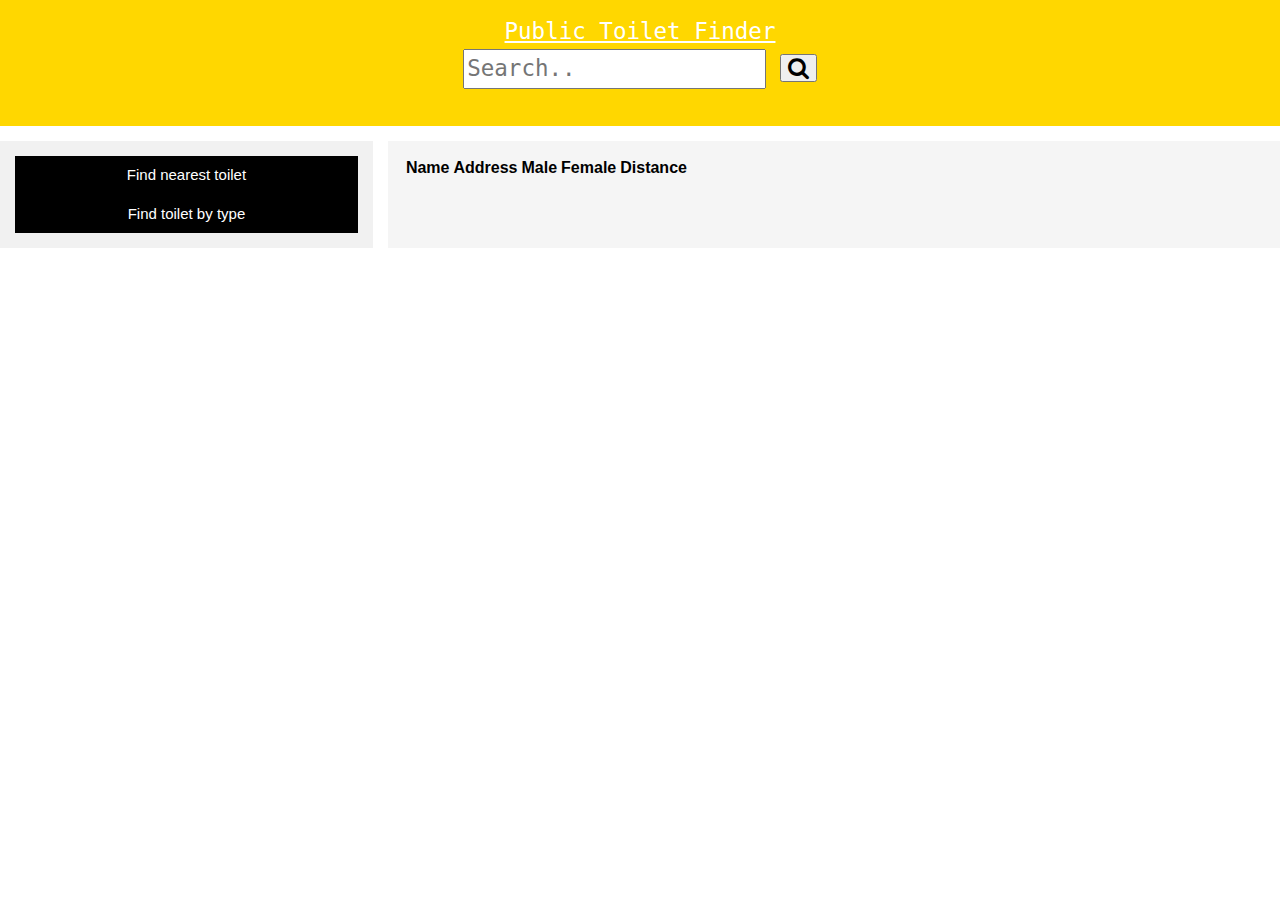
<file: distance.html.html>
<html>

<head>
    <title>Public Toilet Finder</title>
    <!-- font links -->
    <link rel="stylesheet" href="style.css">
    <link rel="preconnect" href="https://fonts.googleapis.com">
    <link rel="preconnect" href="https://fonts.gstatic.com" crossorigin>
    <link href="https://fonts.googleapis.com/css2?family=Roboto:wght@700&display=swap" rel="stylesheet">
    <!-- icon links -->
    <link rel="stylesheet" href="https://cdnjs.cloudflare.com/ajax/libs/font-awesome/4.7.0/css/font-awesome.min.css">
    <!--w3 images-->
    <link rel="stylesheet" href="https://www.w3schools.com/w3css/4/w3.css">
    <script src="script.js"> </script>
    <script language="javascript" src="https://www.nearby.org.uk/tests/geotools2.js"></script>
    <script>

        
function outputTable(json) {
        let element = document.getElementById("results");
        let features = json.features;
        for (i=0; i<features.length; i++) {
          tr = document.createElement('tr');
          let a = features[i].attributes;
          let g = features[i].geometry;
          let td = document.createElement('td');
          td.innerHTML = a.TOILET_NAME;
          tr.appendChild(td);

          td = document.createElement('td');
          td.innerHTML = a.ADDRESS;
          tr.appendChild(td);
          element.appendChild(tr);

          td = document.createElement('td');
          td.innerHTML = a.MALE;
          tr.appendChild(td);
          element.appendChild(tr);

          td = document.createElement('td');
          td.innerHTML = a.FEMALE;
          tr.appendChild(td);
          element.appendChild(tr);

          td = document.createElement('td');
          let d = Math.round(Math.sqrt((g.x - osgb.eastings) ** 2 
                                     + (g.y - osgb.northings)** 2));
          td.innerHTML = `${d} metres`  ;
          tr.appendChild(td);
          element.appendChild(tr);
        }
        }
        
        function query(eastings, northings) {
            let url = `https://maps2.bristol.gov.uk/server2/rest/services/ext/ll_community_and_safety/MapServer/21/query?where=1%3D1&text=&objectIds=&time=&timeRelation=esriTimeRelationOverlaps&geometry=${eastings}%2C+${northings}&geometryType=esriGeometryPoint&inSR=&spatialRel=esriSpatialRelIntersects&distance=3&units=esriSRUnit_Kilometer&relationParam=&outFields=*&returnGeometry=true&returnTrueCurves=false&maxAllowableOffset=&geometryPrecision=&outSR=&havingClause=&returnIdsOnly=false&returnCountOnly=false&orderByFields=&groupByFieldsForStatistics=&outStatistics=&returnZ=false&returnM=false&gdbVersion=&historicMoment=&returnDistinctValues=false&resultOffset=&resultRecordCount=&returnExtentOnly=false&sqlFormat=none&datumTransformation=&parameterValues=&rangeValues=&quantizationParameters=&featureEncoding=esriDefault&f=pjson`;
            fetch(url,{method: "GET", headers: {Accept: "application/json"}})
            .then(res=>res.json())
            .then(outputTable);
        }
    </script>
</head>

<body>
    <div class="grid-container">
        <header>
          <span class="heading"><a href="index.html.html">Public Toilet Finder</a></span>
          <form class="search" action="search.html">
            <input name="searchterm" placeholder="Search.." type="text" />
            <button type="submit"><i class="fa fa-search"></i></button>
          </form>
    </header>
    <nav>
       <button onclick="getLocation('map.html.html')" class="w3-button w3-black w3-block w3-border-white"> Find nearest toilet</button> 
       <button onclick="location.href='type.html'" class="w3-button w3-black w3-block w3-border-white"> Find toilet by type</button> 
    </nav>
    <main>
        <!--iframe id="table" src="https://arcg.is/1GbWn1" ></iframe!-->
        <table>
            <thead><th>Name</th><th>Address</th><th>Male</th><th>Female</th><th>Distance</th></thead>
            <tbody id="results"></tbody>
        </table>
    
  </div>
  <script>
     // get query string parameters lat, lon
     var urlParams = new URLSearchParams(location.search);
     var lat = urlParams.get('lat');
     var lon = urlParams.get('lon');
    
     var wgs84 = new GT_WGS84();
     wgs84.setDegrees(lat, lon);
     var osgb = wgs84.getOSGB();
     query(osgb.eastings,osgb.northings);
    </script>
     </main>
</body>

</html>
</file>
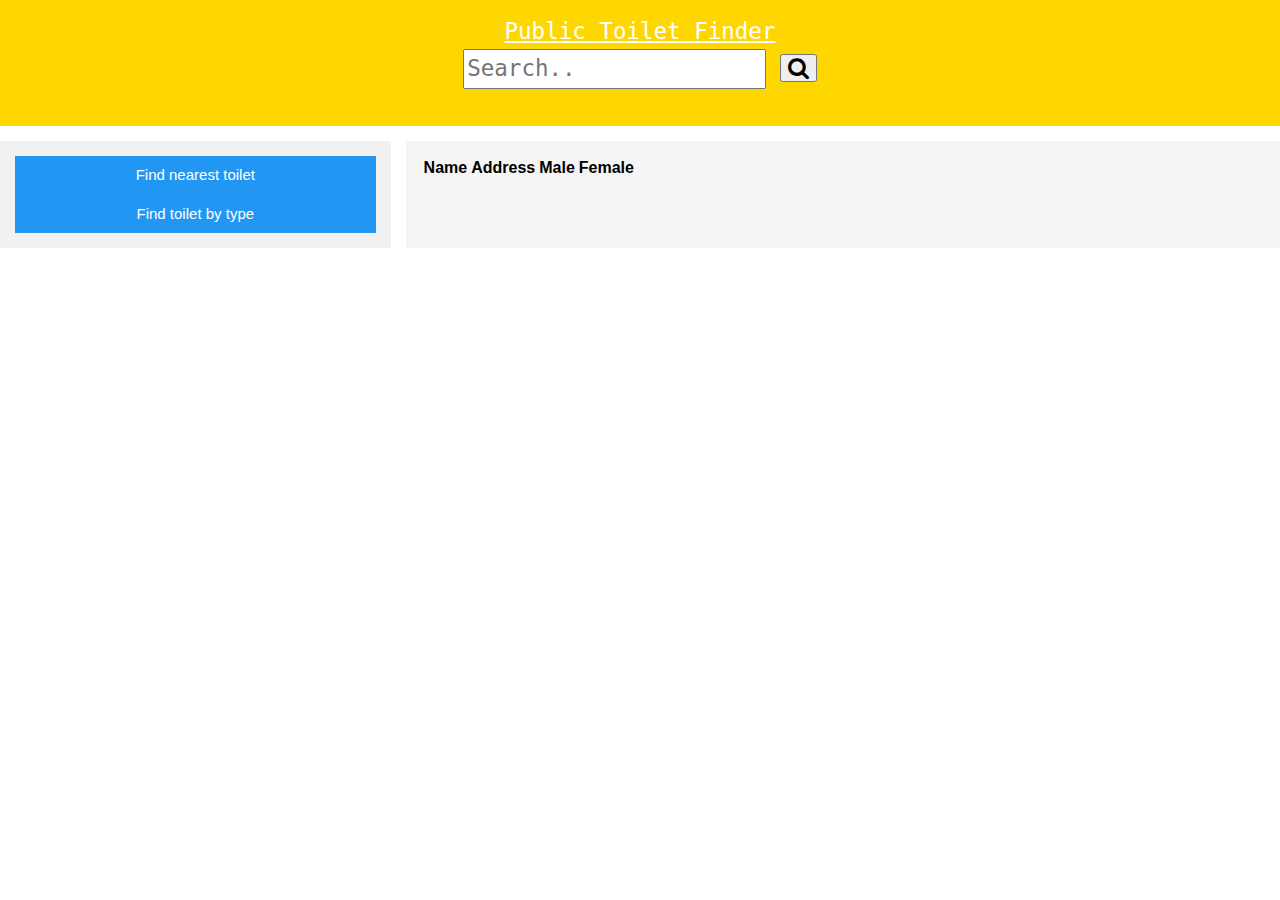
<file: index.html.html>
<html>

<head>
    <title>Public Toilet Finder</title>
    <!-- font links -->
    <link rel="stylesheet" href="style.css">
    <link rel="preconnect" href="https://fonts.googleapis.com">
    <link rel="preconnect" href="https://fonts.gstatic.com" crossorigin>
    <link href="https://fonts.googleapis.com/css2?family=Roboto:wght@700&display=swap" rel="stylesheet">
    <!-- icon links -->
    <link rel="stylesheet" href="https://cdnjs.cloudflare.com/ajax/libs/font-awesome/4.7.0/css/font-awesome.min.css">
    <!--w3 images-->
    <link rel="stylesheet" href="https://www.w3schools.com/w3css/4/w3.css">
    <script src="script.js"> </script>
    <script>

        
       function outputTable(json){
        console.log(json)
        var t = document.getElementById("results");
        let features = json.features;
        for (i=0; i<features.length; i++) {
            var row = document.createElement("tr")
            t.appendChild(row)
            var a = features[i].attributes;
            var name = document.createElement("td");
            var address = document.createElement("td")
            var male = document.createElement("td")
            var female = document.createElement("td")
            name.innerHTML = a.TOILET_NAME;
            address.innerHTML = a.ADDRESS;
            male.innerHTML = a.MALE;
            female.innerHTML = a.FEMALE;
            row.appendChild(name)
            row.appendChild(address)
            row.appendChild(male)
            row.appendChild(female)
        }
        }
        
        function query() {
            let url = 'https://maps2.bristol.gov.uk/server2/rest/services/ext/ll_community_and_safety/MapServer/21/query?where=1%3D1&outFields=TOILET_NAME,ADDRESS,MALE,FEMALE&outSR=4326&f=json'
            fetch(url,{method: "GET", headers: {Accept: "application/json"}})
            .then(res=>res.json())
            .then(outputTable)
        }
    </script>
</head>

<body>
    <div class="grid-container">
        <header>
          <span class="heading"><a href="https://opendata.bristol.gov.uk/datasets/cca0ac9268bd4376a16fd391c2a274ca_21/explore">Public Toilet Finder</a></span>
          <form class="search" action="search.html">
            <input name="searchterm" placeholder="Search.." type="text" />
            <button type="submit"><i class="fa fa-search"></i></button>
          </form>
    </header>
    <nav>
       <button onclick="getLocation('map.html.html')" class="w3-button w3-blue w3-block w3-border-white"> Find nearest toilet</button> 
       <button onclick="location.href='type.html'" class="w3-button w3-blue w3-block w3-border-white"> Find toilet by type</button> 
    </nav>
    <main>
        <!--iframe id="table" src="https://arcg.is/1GbWn1" ></iframe!-->
        <table>
            <thead><th>Name</th><th>Address</th><th>Male</th><th>Female</th></thead>
            <tbody id="results"></tbody>
        </table>
    </main>
  </div>
  <script>query()</script>
</body>

</html>
</file>
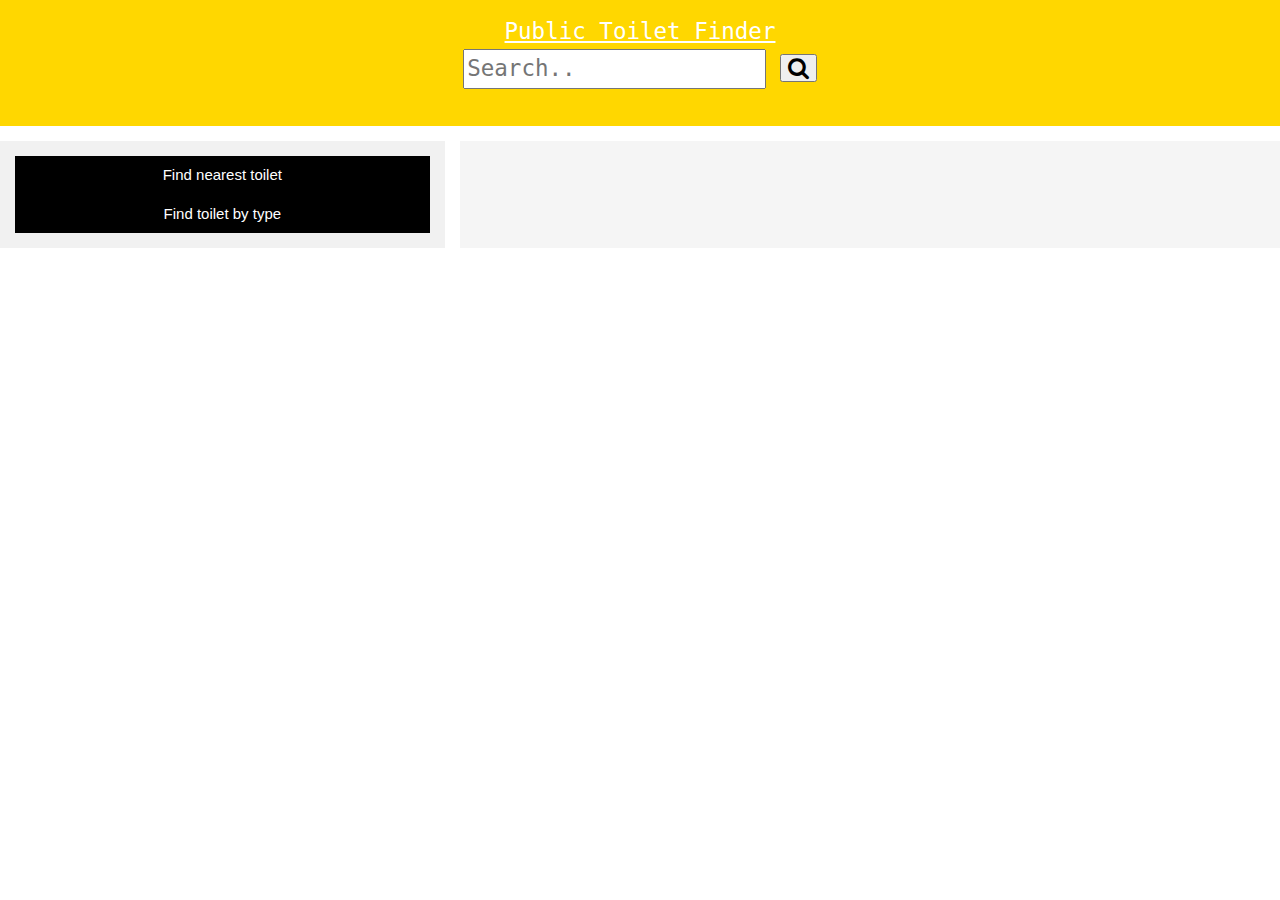
<file: map.html.html>
<html>

<head>
    <title>Public Toilet Finder</title>

    <meta name="viewport" content="initial-scale=1,maximum-scale=1,user-scalable=no">
    <link href="https://api.mapbox.com/mapbox-gl-js/v3.1.2/mapbox-gl.css" rel="stylesheet">
    <script src="https://api.mapbox.com/mapbox-gl-js/v3.1.2/mapbox-gl.js"></script>
    <style>
      #map { position: absolute; top: 150; height: 60%; width: 60%; }
    </style>
   
    <!-- font links -->
    <link rel="stylesheet" href="style.css">
    <link rel="preconnect" href="https://fonts.googleapis.com">
    <link rel="preconnect" href="https://fonts.gstatic.com" crossorigin>
    <link href="https://fonts.googleapis.com/css2?family=Roboto:wght@700&display=swap" rel="stylesheet">
    <!-- icon links -->
    <link rel="stylesheet" href="https://cdnjs.cloudflare.com/ajax/libs/font-awesome/4.7.0/css/font-awesome.min.css">
    <!--w3 images-->
    <link rel="stylesheet" href="https://www.w3schools.com/w3css/4/w3.css">
    <script> src="script.js" </script>
    <script>
      const MY_TOKEN = "pk.eyJ1IjoibGFtaW5zb3dlIiwiYSI6ImNsc3QwZWswazB4ZHcya3FpMHlsMTRwcm0ifQ.Q_j87Q5QrGUbORgT5s3Bqw";

        
       function addMarkers(json) {
        let features = json.features;
        for (i=0; i<features.length; i++) {
            let a = features[i].attributes;
            let g = features[i].geometry;
            let marker = new mapboxgl.Marker().setLngLat([g.x, g.y]).addTo(map);
            // create the popup
            let popup = new mapboxgl.Popup({ offset: 25 }).setHTML(`<a href="index.html.html?id=${a.OBJECTID}">${a.TOILET_NAME}</a>`);
            marker.setPopup(popup);

        }
        }
        
        function query() {
            let url = 'https://maps2.bristol.gov.uk/server2/rest/services/ext/ll_community_and_safety/MapServer/21/query?where=1%3D1&outFields=TOILET_NAME,ADDRESS,MALE,FEMALE&outSR=4326&f=json'
            fetch(url,{method: "GET", headers: {Accept: "application/json"}})
            .then(res=>res.json())
            .then(addMarkers);
        }
    </script>
</head>

<body>
    <div class="grid-container">
        <header>
          <span class="heading"><a href="https://opendata.bristol.gov.uk/datasets/cca0ac9268bd4376a16fd391c2a274ca_21/explore">Public Toilet Finder</a></span>
          <form class="search" action="search.html">
            <input name="searchterm" placeholder="Search.." type="text" />
            <button type="submit"><i class="fa fa-search"></i></button>
          </form>
    </header>
    <nav>
       <button onclick="getLocation('map.html.html')" class="w3-button w3-black w3-block w3-border-white"> Find nearest toilet</button> 
       <button onclick="location.href='type.html'" class="w3-button w3-black w3-block w3-border-white"> Find toilet by type</button> 
    </nav>
    <main>
      <div id="map"></div>
    </main>
  </div>
  <script>
     // get query string parameters lat, lon
     var urlParams = new URLSearchParams(location.search);
     var lat = urlParams.get('lat');
     var lon = urlParams.get('lon');
    
     mapboxgl.accessToken = MY_TOKEN;
    var map = new mapboxgl.Map({
                container: 'map', // container ID
                center: [lon, lat], // longitude, latitude
                zoom: 14 // zoom level
            }); 

     // Create marker and add it to the map.
     map.on('load', () => {
       query();
     });
  </script>
</body>

</html>
</file>
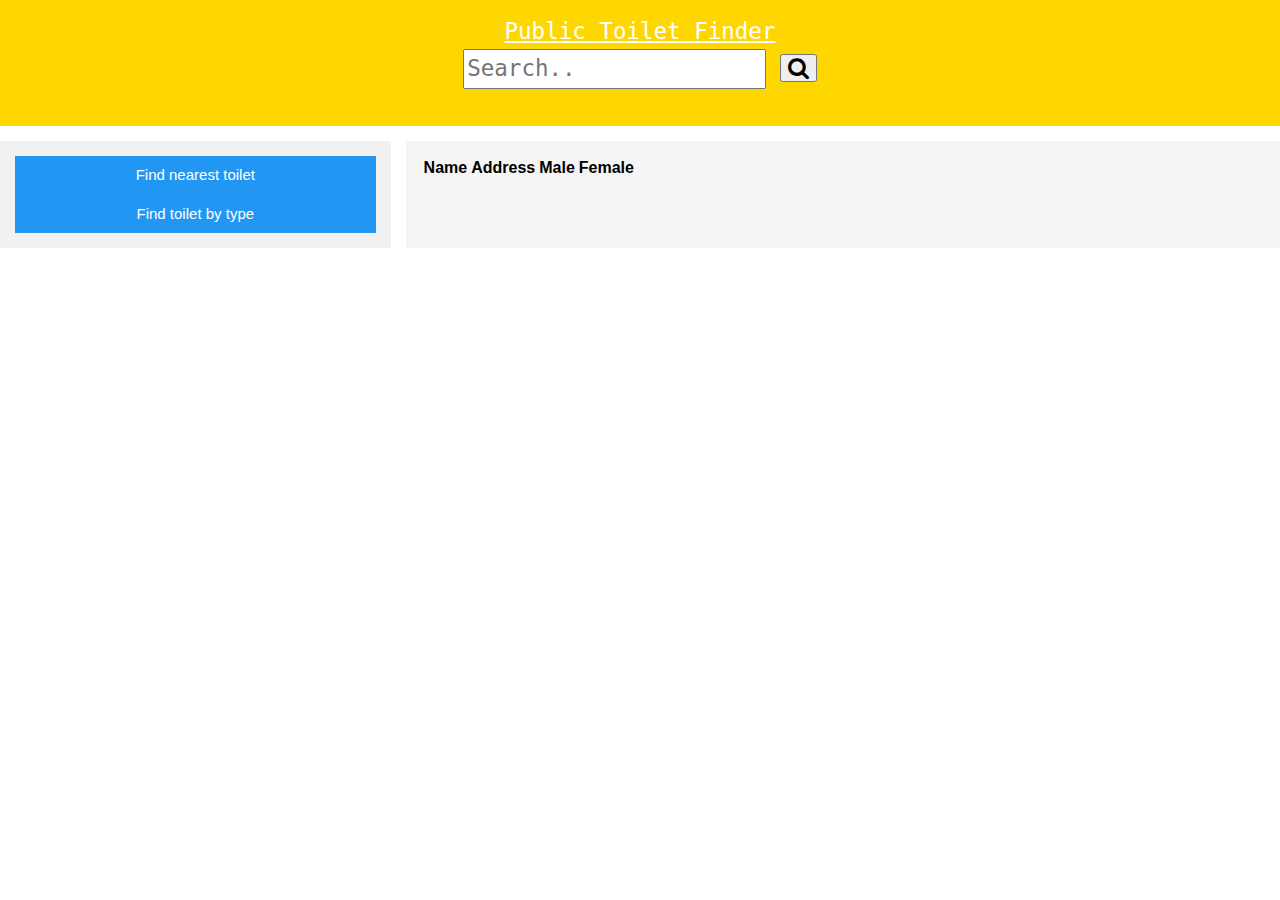
<file: search.html>
<html>

<head>
    <title>Public Toilet Finder</title>
    <!-- font links -->
    <link rel="stylesheet" href="style.css">
    <link rel="preconnect" href="https://fonts.googleapis.com">
    <link rel="preconnect" href="https://fonts.gstatic.com" crossorigin>
    <link href="https://fonts.googleapis.com/css2?family=Roboto:wght@700&display=swap" rel="stylesheet">
    <!-- icon links -->
    <link rel="stylesheet" href="https://cdnjs.cloudflare.com/ajax/libs/font-awesome/4.7.0/css/font-awesome.min.css">
    <!--w3 images-->
    <link rel="stylesheet" href="https://www.w3schools.com/w3css/4/w3.css">
    <script src="script.js"> </script>
    <script>

        
       function outputTable(json){
        var t = document.getElementById("results");
        let features = json.features;
        for (i=0; i<features.length; i++) {
            var row = document.createElement("tr")
            t.appendChild(row)
            var a = features[i].properties;
            var name = document.createElement("td");
            var address = document.createElement("td")
            var male = document.createElement("td")
            var female = document.createElement("td")
            name.innerHTML = a.TOILET_NAME;
            address.innerHTML = a.ADDRESS;
            male.innerHTML = a.MALE;
            female.innerHTML = a.FEMALE;
            row.appendChild(name)
            row.appendChild(address)
            row.appendChild(male)
            row.appendChild(female)
        }
        }
        
        function search(term) {
            let url = `https://maps2.bristol.gov.uk/server2/rest/services/ext/ll_community_and_safety/MapServer/21/query?where=&text=${encodeURIComponent(term)}&objectIds=&time=&timeRelation=esriTimeRelationOverlaps&geometry=&geometryType=esriGeometryEnvelope&inSR=&spatialRel=esriSpatialRelIntersects&distance=&units=esriSRUnit_Foot&relationParam=&outFields=*&returnGeometry=true&returnTrueCurves=false&maxAllowableOffset=&geometryPrecision=&outSR=&havingClause=&returnIdsOnly=false&returnCountOnly=false&orderByFields=&groupByFieldsForStatistics=&outStatistics=&returnZ=false&returnM=false&gdbVersion=&historicMoment=&returnDistinctValues=false&resultOffset=&resultRecordCount=&returnExtentOnly=false&sqlFormat=none&datumTransformation=&parameterValues=&rangeValues=&quantizationParameters=&featureEncoding=esriDefault&f=geojson`;
            fetch(url,{method: "GET", headers: {Accept: "application/json"}})
            .then(res=>res.json())
            .then(outputTable)
        }
    </script>
</head>

<body>
    <div class="grid-container">
        <header>
          <span class="heading"><a href="https://opendata.bristol.gov.uk/datasets/cca0ac9268bd4376a16fd391c2a274ca_21/explore">Public Toilet Finder</a></span>
          <form class="search" action="index.html">
            <input name="searchterm" placeholder="Search.." type="text" />
            <button type="submit"><i class="fa fa-search"></i></button>
          </form>
    </header>
    <nav>
        <button onclick="getLocation('map.html.html')" class="w3-button w3-blue w3-block w3-border-white"> Find nearest toilet</button>
       <button onclick="location.href='type.html'" class="w3-button w3-blue w3-block w3-border-white"> Find toilet by type</button> 
    </nav>
    <main>
        <!--iframe id="table" src="https://arcg.is/1GbWn1" ></iframe!-->
        <table>
            <thead><th>Name</th><th>Address</th><th>Male</th><th>Female</th></thead>
            <tbody id="results"></tbody>
        </table>
    </main>
  </div>
  <script>
   let q = new URLSearchParams(location.search);
   let t = q.get('searchterm');
   search(t);
  </script>
</body>

</html>
</file>
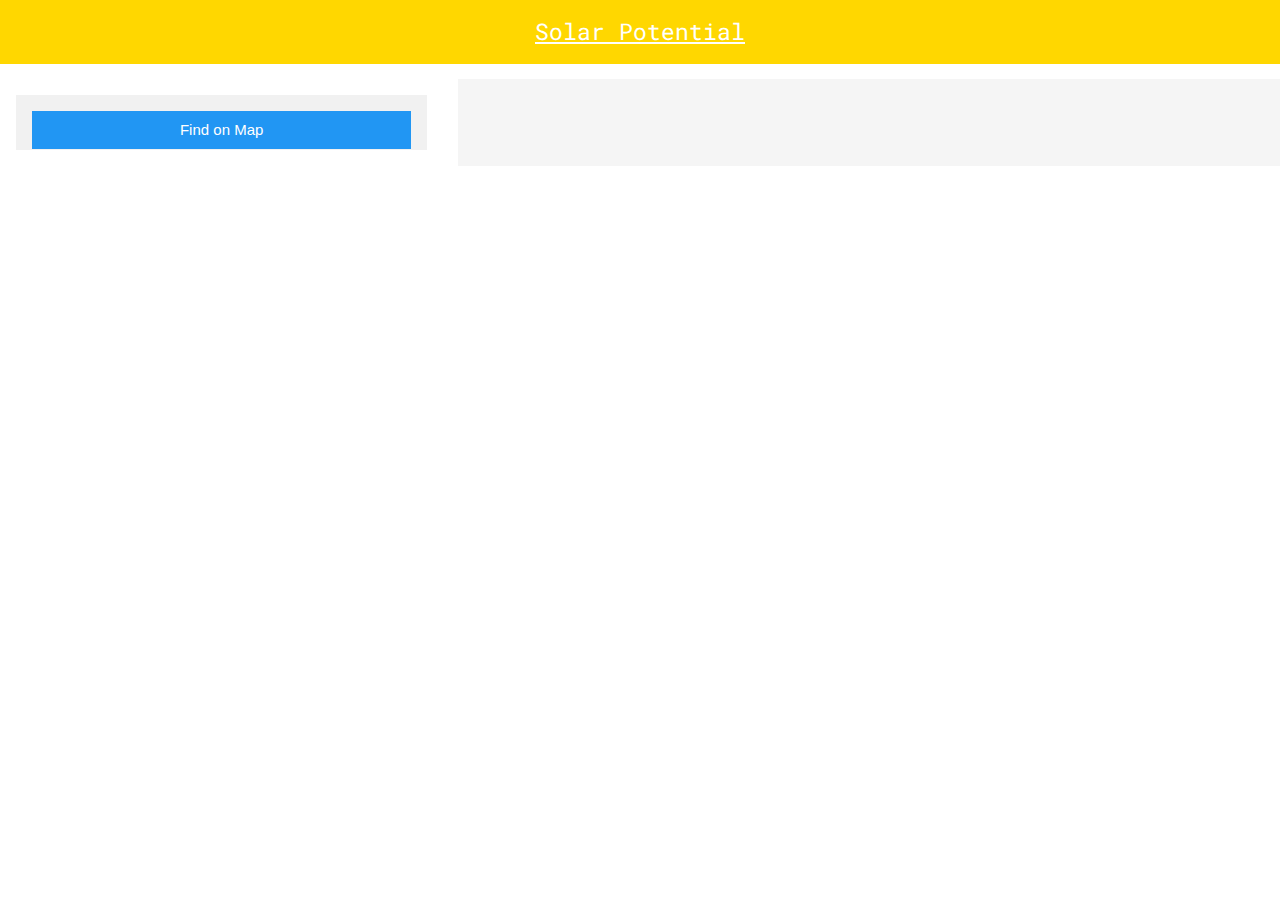
<file: solar.html>
<!DOCTYPE html>
<html>
<head>
  <meta charset="utf-8">
  <title>Mapbox GL JS GeoJSON Polygon</title>
  <meta name="viewport" content="width=device-width, initial-scale=1.0, maximum-scale=1.0, user-scalable=no">
  <link href="https://api.mapbox.com/mapbox-gl-js/v3.1.2/mapbox-gl.css" rel="stylesheet">
  <script src="https://api.mapbox.com/mapbox-gl-js/v3.1.2/mapbox-gl.js"></script>
  <style>
    #map { position: absolute; top: 1; height: 60%; width: 60%; }
  </style>
  <link rel="stylesheet" href="style.css">
  <link rel="stylesheet" href="https://www.w3schools.com/w3css/4/w3.css">
  <link rel="stylesheet" href="https://cdnjs.cloudflare.com/ajax/libs/font-awesome/4.7.0/css/font-awesome.min.css"/>
  <link rel="preconnect" href="https://fonts.gstatic.com"> 
  <link rel="stylesheet" href="https://fonts.googleapis.com/css2?family=Roboto+Mono:wght@600&family=Roboto:wght@500&display=swap">
  <script src="script.js"> // mapping functions </script>
  <script>
    const MY_TOKEN = "pk.eyJ1Ijoic3RldmViYXR0bGUiLCJhIjoiY2xzcWQxZzBiMHExZTJxbmpnN2hqbHMwZyJ9.hIauJCmUD0AzB4Uwru49QQ";

    // see: https://docs.mapbox.com/mapbox-gl-js/example/geojson-polygon/

    function addGeoJSON(json) {
      let features = json.features;
      for (let i=0; i<features.length; i++) {
        let p = features[i].properties;

        // Add GeoJSON data source.
        map.addSource("data-"+p.OBJECTID, { 
          type: 'geojson', 
          data: features[i]
        });

        // Add polygon fill
        map.addLayer({
          'id': "fill-"+p.OBJECTID,
          'type': 'fill',
          'source': "data-"+p.OBJECTID, // reference the data source
          'layout': {},
          // blue fill, 50% opacity
          'paint': { 'fill-color': '#0080ff', 'fill-opacity': 0.5 }
        });

        // Add polygon outline
        map.addLayer({
          'id': "line-"+p.OBJECTID,
          'type': 'line',
          'source': "data-"+p.OBJECTID,
          'layout': {},
          'paint': { 'line-color': '#000', 'line-width': 1 }
        });
      }
    }

    function query() {
      let url="https://services2.arcgis.com/a4vR8lmmksFixzmB/arcgis/rest/services/Solar_Potential_WARD/FeatureServer/0/query?outFields=*&where=1%3D1&f=geojson";
      fetch(url, { method: 'GET', headers: { 'Accept': 'application/json' }})
      .then (response =>response.json())
        .then(addGeoJSON);
      }
    </script>
  </head>  
  <body>
    <div class="grid-container">
      <header>
        <span class="heading"><a href="https://opendata.bristol.gov.uk/datasets/bf5887008d63414f9532f750927945f7_0/explore?showTable=true">Solar Potential</a></span>
      </header>
      <nav class="w3-container w3-margin">
        <button onclick="getLocation('ward.html')" class="w3-button w3-block w3-blue w3-margin-top">Find on Map</button>
      </nav>
      <main>
        <div id="map"></div>
      </main>
    </div>
    <script>
      // get query string parameters lat, lon
      // var urlParams = new URLSearchParams(location.search);
      // var lat = urlParams.get('lat');
      // var lon = urlParams.get('lon');
      var lat = 51.454514;
      var lon = -2.587910

      mapboxgl.accessToken = MY_TOKEN;
      var map = new mapboxgl.Map({
          container: 'map', // container ID
          center: [lon, lat], // longitude, latitude
          zoom: 10 // zoom level
      });

      map.on('load', () => { query(map); });
    </script>
  </body>
</html>
</file>
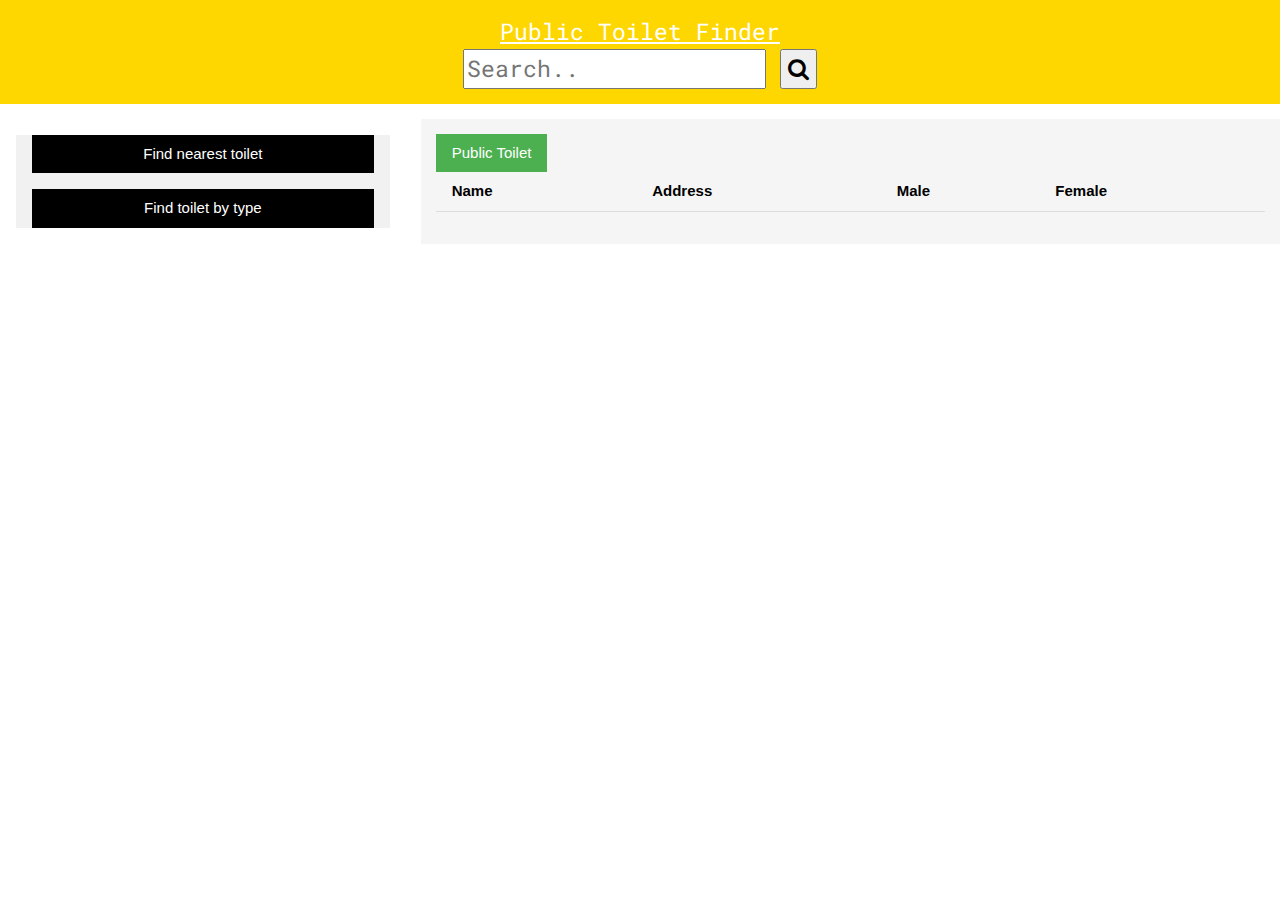
<file: type.html>
<!DOCTYPE html>
<html lang="en">
  <head>
    <title>Public toilet Finder</title>
    <link rel="stylesheet" href="style.css">
    <link rel="stylesheet" href="https://www.w3schools.com/w3css/4/w3.css">
    <link rel="stylesheet" href="https://cdnjs.cloudflare.com/ajax/libs/font-awesome/4.7.0/css/font-awesome.min.css"/>
    <link rel="preconnect" href="https://fonts.gstatic.com"> 
    <link rel="stylesheet" href="https://fonts.googleapis.com/css2?family=Roboto+Mono:wght@600&family=Roboto:wght@500&display=swap">
    
    <!-- import the webpage's javascript file -->
    <script src="script.js" defer></script>
    <script>
      function outputTable(json) {
        console.log(json)
        var t = document.getElementById("results");
        let features = json.features;
        for (i=0; i<features.length; i++) {
            var row = document.createElement("tr")
            t.appendChild(row)
            var a = features[i].attributes;
            var name = document.createElement("td");
            var address = document.createElement("td")
            var male = document.createElement("td")
            var female = document.createElement("td")
            name.innerHTML = a.TOILET_NAME;
            address.innerHTML = a.ADDRESS;
            male.innerHTML = a.MALE;
            female.innerHTML = a.FEMALE;
            row.appendChild(name)
            row.appendChild(address)
            row.appendChild(male)
            row.appendChild(female)
        }
      }

      function filter(where) {
        let urlEncoded = encodeURIComponent(where);
        let url = `https://maps2.bristol.gov.uk/server2/rest/services/ext/ll_community_and_safety/MapServer/21/query?where=1%3D1&outFields=TOILET_NAME,ADDRESS,MALE,FEMALE&outSR=4326&f=json`;
        fetch(url, { method: 'GET', headers: { 'Accept': 'application/json' } })
        .then (response => response.json())
        .then(outputTable);
      }
    </script>
  </head>  
  <body>
    <div class="grid-container">
      <header>
        <span class="heading"><a href="https://opendata.bristol.gov.uk/datasets/cca0ac9268bd4376a16fd391c2a274ca_21/explore">Public Toilet Finder</a></span>
        <form class="search" action="index.html">
          <input name="searchterm" placeholder="Search.." type="text" />
          <button type="submit"><i class="fa fa-search"></i></button>
        </form>
      </header>
      <nav class="w3-container w3-margin">
        <button onclick="getLocation('map.html.html')" class="w3-button w3-black w3-block w3-border-white"> Find nearest toilet</button>
        <button onclick="location.href='type.html'" class="w3-button w3-block w3-black w3-margin-top">Find toilet by type</button>
      </nav>
      <main>
        <div class="w3-bar">
          <button class="w3-bar-item w3-button w3-ripple w3-green" onclick="filter('Public Toilet')"
          >Public Toilet</button>
        </div>
        <table class="w3-table w3-bordered">
          <thead>
            <th>Name</th><th>Address</th><th>Male</th><th>Female</th>
          </thead>
          <tbody id="results">
          </tbody>
        </table>
      </main>
    </div>
  </body>
</html>
</file>
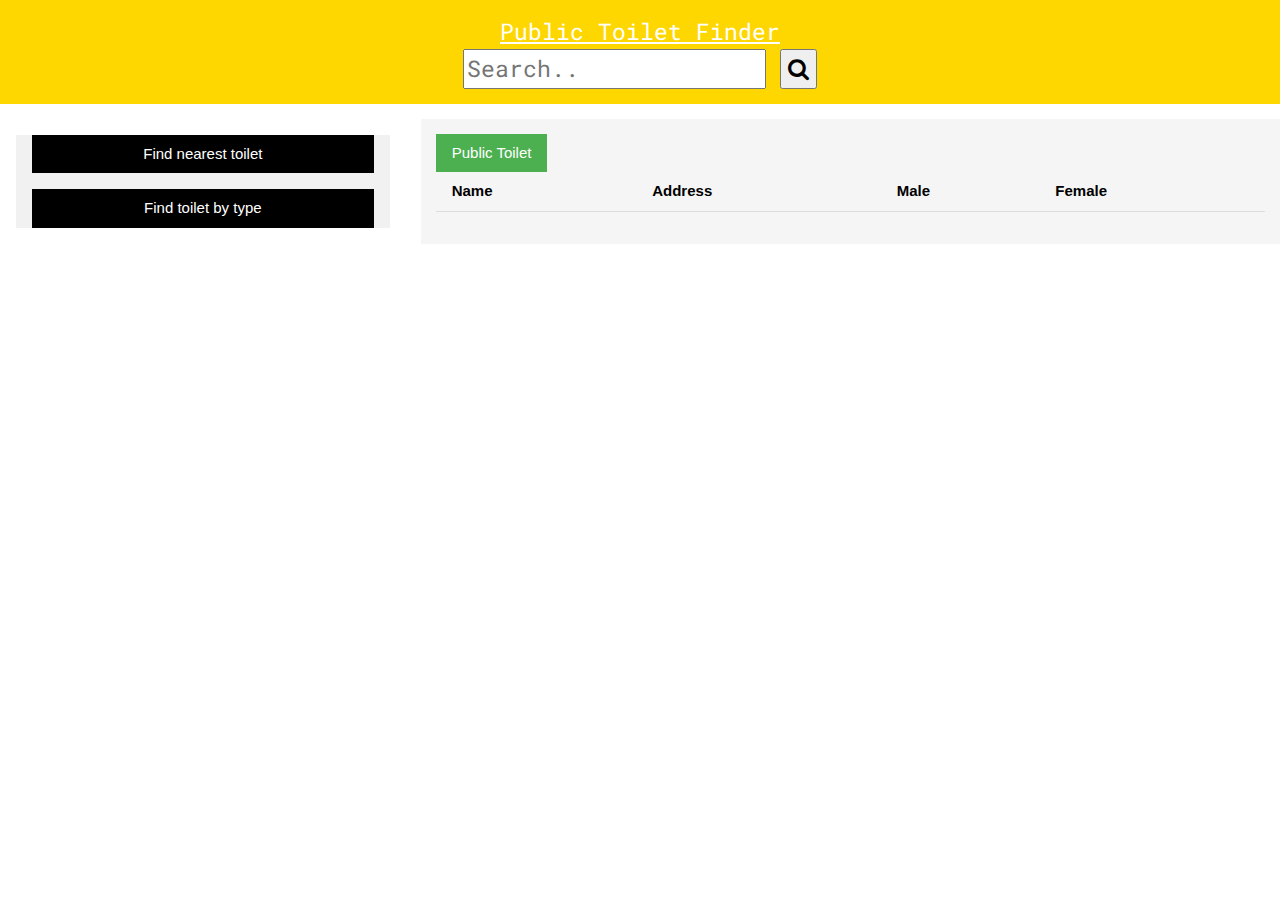
<file: type.html.html>
<!DOCTYPE html>
<html lang="en">
  <head>
    <title>Public toilet Finder</title>
    <link rel="stylesheet" href="style.css">
    <link rel="stylesheet" href="https://www.w3schools.com/w3css/4/w3.css">
    <link rel="stylesheet" href="https://cdnjs.cloudflare.com/ajax/libs/font-awesome/4.7.0/css/font-awesome.min.css"/>
    <link rel="preconnect" href="https://fonts.gstatic.com"> 
    <link rel="stylesheet" href="https://fonts.googleapis.com/css2?family=Roboto+Mono:wght@600&family=Roboto:wght@500&display=swap">
    
    <!-- import the webpage's javascript file -->
    <script src="script.js" defer></script>
    <script>
      function outputTable(json) {
        console.log(json)
        var t = document.getElementById("results");
        let features = json.features;
        for (i=0; i<features.length; i++) {
            var row = document.createElement("tr")
            t.appendChild(row)
            var a = features[i].attributes;
            var name = document.createElement("td");
            var address = document.createElement("td")
            var male = document.createElement("td")
            var female = document.createElement("td")
            name.innerHTML = a.TOILET_NAME;
            address.innerHTML = a.ADDRESS;
            male.innerHTML = a.MALE;
            female.innerHTML = a.FEMALE;
            row.appendChild(name)
            row.appendChild(address)
            row.appendChild(male)
            row.appendChild(female)
        }
      }

      function filter(where) {
        let urlEncoded = encodeURIComponent(where);
        let url = `https://maps2.bristol.gov.uk/server2/rest/services/ext/ll_community_and_safety/MapServer/21/query?where=1%3D1&outFields=TOILET_NAME,ADDRESS,MALE,FEMALE&outSR=4326&f=json`;
        fetch(url, { method: 'GET', headers: { 'Accept': 'application/json' } })
        .then (response => response.json())
        .then(outputTable);
      }
    </script>
  </head>  
  <body>
    <div class="grid-container">
      <header>
        <span class="heading"><a href="https://opendata.bristol.gov.uk/datasets/cca0ac9268bd4376a16fd391c2a274ca_21/explore">Public Toilet Finder</a></span>
        <form class="search" action="index.html">
          <input name="searchterm" placeholder="Search.." type="text" />
          <button type="submit"><i class="fa fa-search"></i></button>
        </form>
      </header>
      <nav class="w3-container w3-margin">
        <button onclick="getLocation('map.html.html')" class="w3-button w3-black w3-block w3-border-white"> Find nearest toilet</button>
        <button onclick="location.href='type.html.html'" class="w3-button w3-block w3-black w3-margin-top">Find toilet by type</button>
      </nav>
      <main>
        <div class="w3-bar">
          <button class="w3-bar-item w3-button w3-ripple w3-green" onclick="filter('Public Toilet')"
          >Public Toilet</button>
        </div>
        <table class="w3-table w3-bordered">
          <thead>
            <th>Name</th><th>Address</th><th>Male</th><th>Female</th>
          </thead>
          <tbody id="results">
          </tbody>
        </table>
      </main>
    </div>
  </body>
</html>
</file>
<file: style.css>
:root {
  --primary-color: #ffd700;
  --grid-item-hover-bg: rgba(var(--primary-color), 0.1);
}

header {
  font-family: 'Roboto Mono', monospace;
  font-size: 1.5rem;
  grid-area: ph;
  text-align: center;
  padding: 1rem;
  background-color: var(--primary-color);
  color: #fff;
}

nav {
  grid-area: ln;
  display: flex;
  justify-content: space-between;
  padding: 1rem;
  background-color: #f1f1f1;
}

nav a {
  color: var(--primary-color);
  text-decoration: none;
}

main {
  grid-area: cn;
  padding: 1rem;
  background-color: #f5f5f5;
}

.grid-container {
  display: grid;
  grid-template-areas:
    'ph ph ph ph'
    'ln cn cn cn'
    'ln cn cn cn';
  gap: 1rem;
}

.grid-item {
  background-color: #fff;
  padding: 1rem;
  box-shadow: 0 2px 4px rgba(0, 0, 0, 0.1);
  transition: background-color 0.2s ease-in-out;
}

.grid-item:hover {
  background-color: var(--grid-item-hover-bg);
}

#table {
  width: 100%;
  height: 600px;
}
</file>
